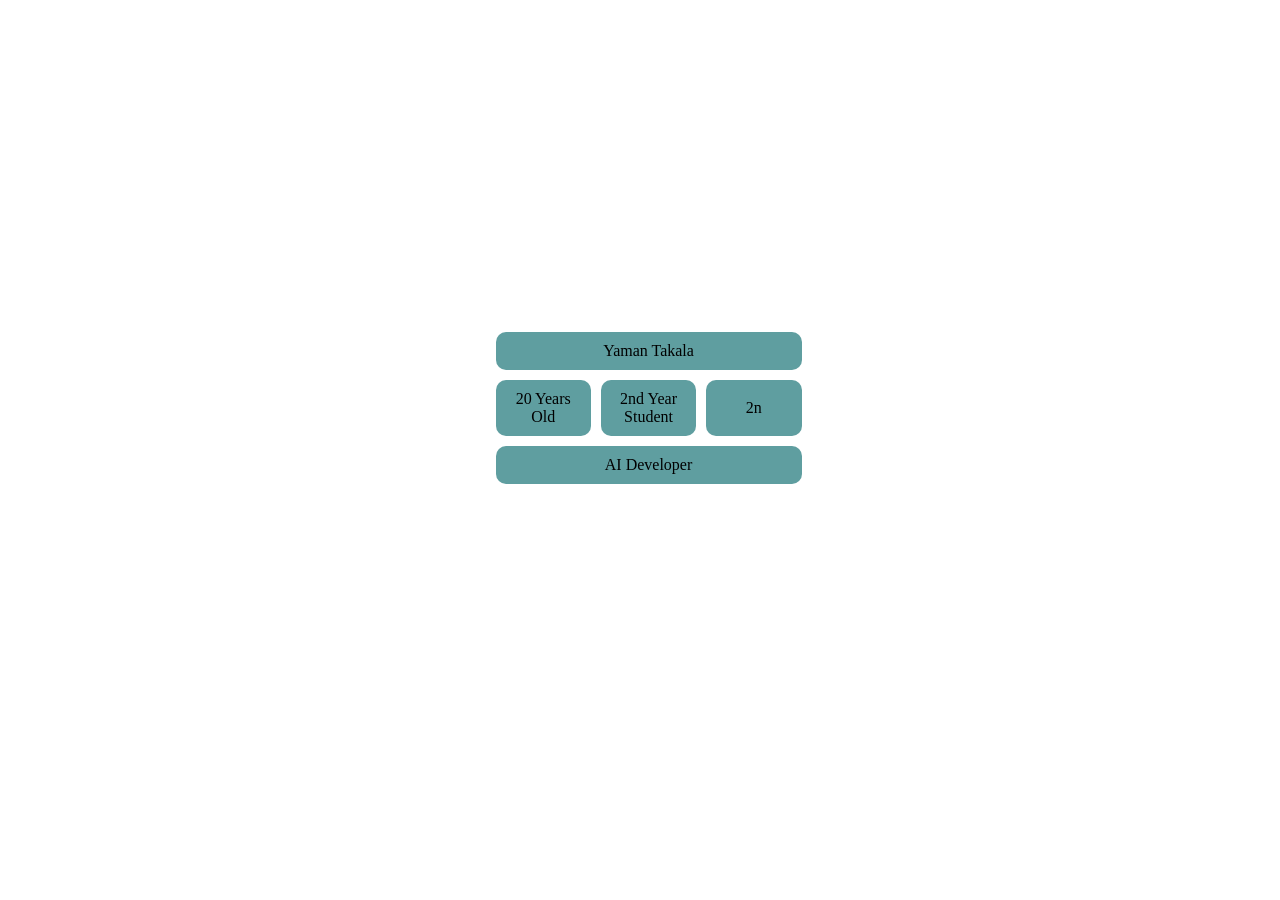
<file: Form.html>
<!doctype html>
<html lang="en">
  <head>
    <meta charset="UTF-8" />
    <meta name="viewport" content="width=device-width, initial-scale=1.0" />
    <title>Document</title>
    <link rel="stylesheet" href="Form.css" />
  </head>
  <body>
    <div class="Blocks">
      <p id="name">Yaman Takala</p>
      <p id="Year">20 Years Old</p>
      <p id="Student">2nd Year Student</p>
      <p id="Studenst">2n
      <p id="AI">AI Developer</p>

    </div>
  </body>
</html>
</file>
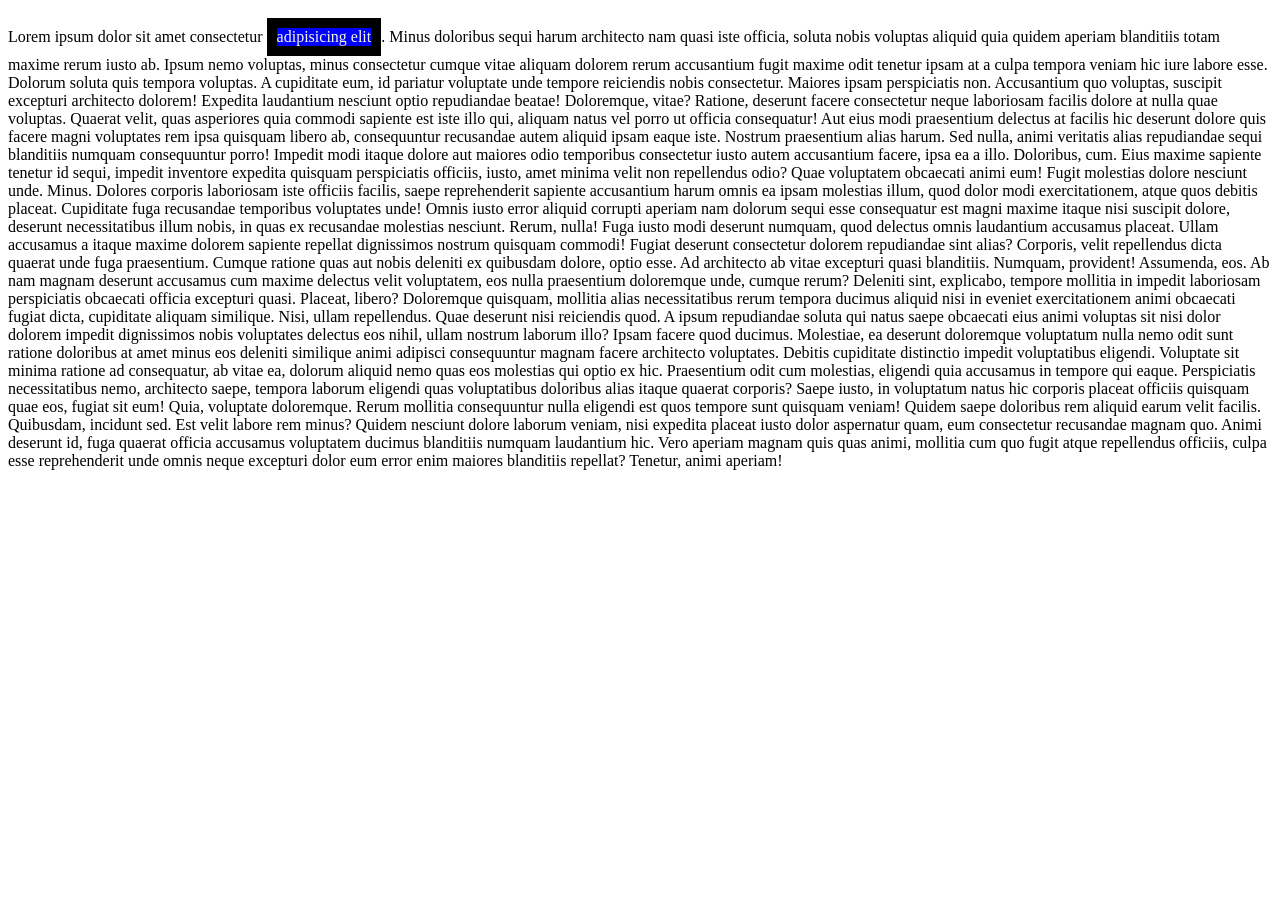
<file: kt.html>
<!DOCTYPE html>
<html lang="en">
<head>
    <meta charset="UTF-8">
    <meta name="viewport" content="width=device-width, initial-scale=1.0">
    <title>Document</title>
</head>
<body>
   <div>
Lorem ipsum dolor sit amet consectetur <span style="color: beige; background-color: blue; border: 10px black solid; margin-top: 10px; display: inline-block ;">adipisicing elit</span>. Minus doloribus sequi harum architecto nam quasi iste officia, soluta nobis voluptas aliquid quia quidem aperiam blanditiis totam maxime rerum iusto ab.
Ipsum nemo voluptas, minus consectetur cumque vitae aliquam dolorem rerum accusantium fugit maxime odit tenetur ipsam at a culpa tempora veniam hic iure labore esse. Dolorum soluta quis tempora voluptas.
A cupiditate eum, id pariatur voluptate unde tempore reiciendis nobis consectetur. Maiores ipsam perspiciatis non. Accusantium quo voluptas, suscipit excepturi architecto dolorem! Expedita laudantium nesciunt optio repudiandae beatae! Doloremque, vitae?
Ratione, deserunt facere consectetur neque laboriosam facilis dolore at nulla quae voluptas. Quaerat velit, quas asperiores quia commodi sapiente est iste illo qui, aliquam natus vel porro ut officia consequatur!
Aut eius modi praesentium delectus at facilis hic deserunt dolore quis facere magni voluptates rem ipsa quisquam libero ab, consequuntur recusandae autem aliquid ipsam eaque iste. Nostrum praesentium alias harum.
Sed nulla, animi veritatis alias repudiandae sequi blanditiis numquam consequuntur porro! Impedit modi itaque dolore aut maiores odio temporibus consectetur iusto autem accusantium facere, ipsa ea a illo. Doloribus, cum.
Eius maxime sapiente tenetur id sequi, impedit inventore expedita quisquam perspiciatis officiis, iusto, amet minima velit non repellendus odio? Quae voluptatem obcaecati animi eum! Fugit molestias dolore nesciunt unde. Minus.
Dolores corporis laboriosam iste officiis facilis, saepe reprehenderit sapiente accusantium harum omnis ea ipsam molestias illum, quod dolor modi exercitationem, atque quos debitis placeat. Cupiditate fuga recusandae temporibus voluptates unde!
Omnis iusto error aliquid corrupti aperiam nam dolorum sequi esse consequatur est magni maxime itaque nisi suscipit dolore, deserunt necessitatibus illum nobis, in quas ex recusandae molestias nesciunt. Rerum, nulla!
Fuga iusto modi deserunt numquam, quod delectus omnis laudantium accusamus placeat. Ullam accusamus a itaque maxime dolorem sapiente repellat dignissimos nostrum quisquam commodi! Fugiat deserunt consectetur dolorem repudiandae sint alias?
Corporis, velit repellendus dicta quaerat unde fuga praesentium. Cumque ratione quas aut nobis deleniti ex quibusdam dolore, optio esse. Ad architecto ab vitae excepturi quasi blanditiis. Numquam, provident! Assumenda, eos.
Ab nam magnam deserunt accusamus cum maxime delectus velit voluptatem, eos nulla praesentium doloremque unde, cumque rerum? Deleniti sint, explicabo, tempore mollitia in impedit laboriosam perspiciatis obcaecati officia excepturi quasi.
Placeat, libero? Doloremque quisquam, mollitia alias necessitatibus rerum tempora ducimus aliquid nisi in eveniet exercitationem animi obcaecati fugiat dicta, cupiditate aliquam similique. Nisi, ullam repellendus. Quae deserunt nisi reiciendis quod.
A ipsum repudiandae soluta qui natus saepe obcaecati eius animi voluptas sit nisi dolor dolorem impedit dignissimos nobis voluptates delectus eos nihil, ullam nostrum laborum illo? Ipsam facere quod ducimus.
Molestiae, ea deserunt doloremque voluptatum nulla nemo odit sunt ratione doloribus at amet minus eos deleniti similique animi adipisci consequuntur magnam facere architecto voluptates. Debitis cupiditate distinctio impedit voluptatibus eligendi.
Voluptate sit minima ratione ad consequatur, ab vitae ea, dolorum aliquid nemo quas eos molestias qui optio ex hic. Praesentium odit cum molestias, eligendi quia accusamus in tempore qui eaque.
Perspiciatis necessitatibus nemo, architecto saepe, tempora laborum eligendi quas voluptatibus doloribus alias itaque quaerat corporis? Saepe iusto, in voluptatum natus hic corporis placeat officiis quisquam quae eos, fugiat sit eum!
Quia, voluptate doloremque. Rerum mollitia consequuntur nulla eligendi est quos tempore sunt quisquam veniam! Quidem saepe doloribus rem aliquid earum velit facilis. Quibusdam, incidunt sed. Est velit labore rem minus?
Quidem nesciunt dolore laborum veniam, nisi expedita placeat iusto dolor aspernatur quam, eum consectetur recusandae magnam quo. Animi deserunt id, fuga quaerat officia accusamus voluptatem ducimus blanditiis numquam laudantium hic.
Vero aperiam magnam quis quas animi, mollitia cum quo fugit atque repellendus officiis, culpa esse reprehenderit unde omnis neque excepturi dolor eum error enim maiores blanditiis repellat? Tenetur, animi aperiam!

   </div> 


</body>
</html>
</file>
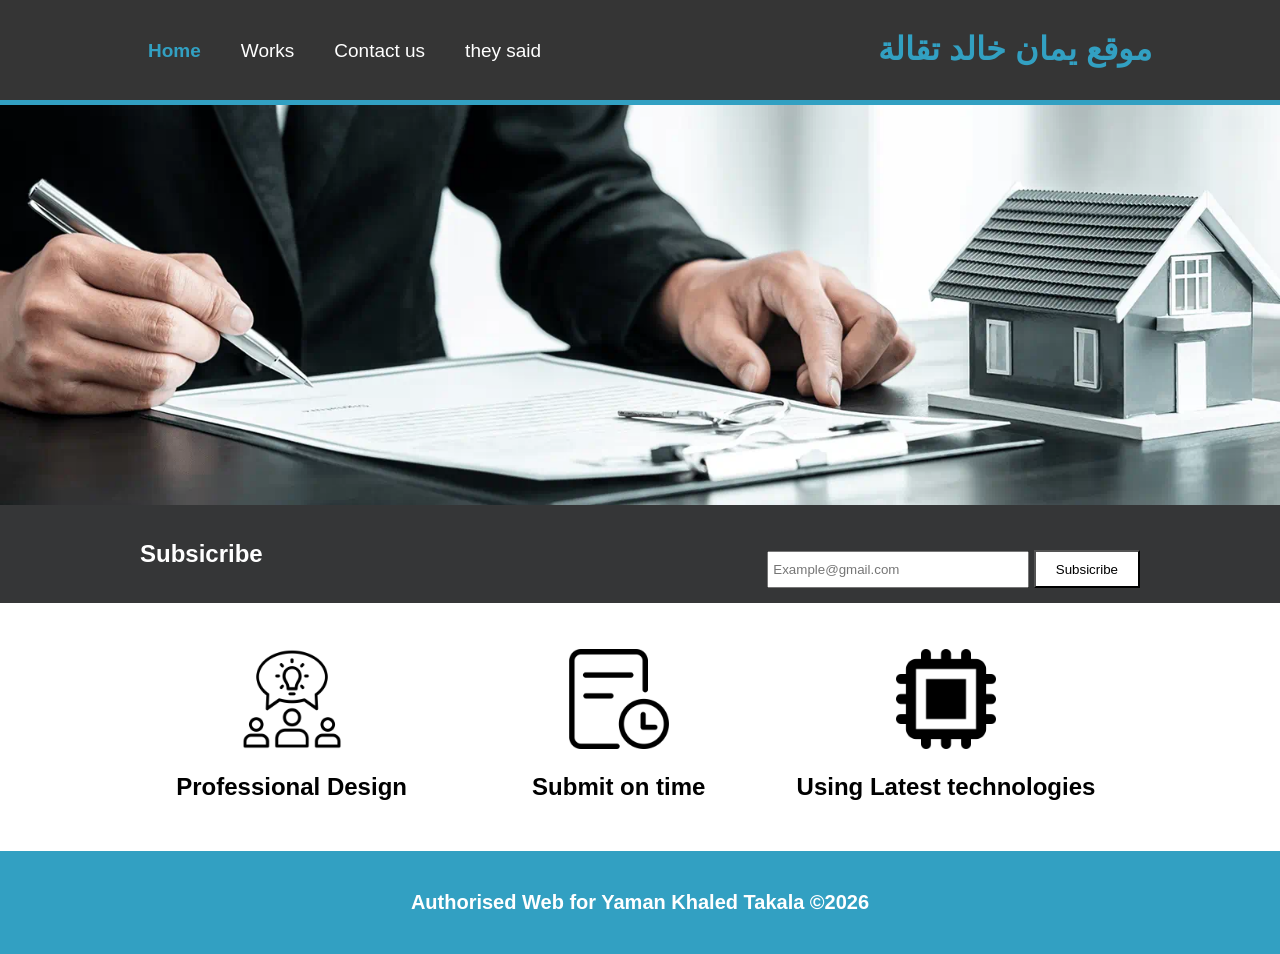
<file: Main.html>
<!doctype html>
<html lang="ar">
  <head>
    <meta charset="UTF-8" />
    <meta name="viewport" content="width=device-width, initial-scale=1.0" />
    <title>موقع شخصي</title>
    <link rel="stylesheet" href="Main.css" />
  </head>
  <body>
    <header>

      <div class="container">
         <div id="brand">
          <h1>موقع يمان خالد تقالة</h1>
        </div>
        <nav>
          <ul>
            <li class="current"><a href="Main.html">Home</a></li>
            <li><a href="#">Works</a></li>
            <li><a href="#">Contact us</a></li>
            <li><a href="#">they said</a></li>
          </ul>
        </nav>
      </div>

    </header>


    <section id="showcase"></section>

    <section id="newsletter">
      <div class="container">
        <h1>Subsicribe</h1>
        <form action="">
          <input type="email" placeholder="Example@gmail.com" />
          <button type="submit" class="button">Subsicribe</button>
        </form>
      </div>
    </section>

    
    <section id="boxes">
      <div class="container">
        <div class="box">
          <p><img src="Images/creative-team.png" alt="" /></p>
          <h2>Professional Design</h2>
        </div>
        <div class="box">
          <p><img src="Images/time.png" alt="" /></p>
          <h2>Submit on time</h2>
        </div>
        <div class="box">
          <p><img src="Images/cpu.png" alt="" /></p>
          <h2>Using Latest technologies</h2>
        </div>
      </div>
    </section>
  </body>
  <footer>
    <p>Authorised Web for Yaman Khaled Takala &copy;2026</p>
  </footer>
</html>
</file>
<file: Form.css>
.Blocks p {
  padding: 10px;
  background: cadetblue;
  border-radius: 10px;
  text-align: center;
  align-content: center;
  margin: 0px;
  
}
.Blocks {

  display: grid;
  /* grid-template-columns: repeat(3, 100px);
  grid-template-rows: repeat(3, 100px); */
  grid-gap: 10px 10px;
  /* justify-content: center;
  align-content: center; */
  grid-template-areas: "name name name" "Year Student ." "AI AI AI";  
  grid-template-columns: 33% 33% 33%;
}

#name {
    grid-area: name;
}
#Year {
    grid-area: Year;
}
#Student {
    grid-area: Student;
}
#AI {
    grid-area: AI;
}

body{

   min-height: 800px;
   display: flex ;
    justify-content: center;
    align-items: center;
}
</file>
<file: Main.css>
body {
  font-family: sans-serif;
  padding: 0;
  margin: 0;
  background-color: white;
  /* direction: rtl; */
}
.container {
  width: 80%;
  margin: auto;
  overflow: hidden;
}

ul {
  margin: 0;
  padding: 0;
}

header {
  background-color: #353535;
  color: white;
  padding-top: 30px;
  min-height: 70px;
  border-bottom: #32a0c2 5px solid;
}

header a {
  color: white;
  text-decoration: none;
  font-size: 19px;
}

header li {
  float: left;
  display: inline;
  padding: 0px 20px;
}
header .current a {
  color: #32a0c2;
  font-weight: bold;
}
header nav {
  float: left;
  margin-top: 10px;
}
header #brand {
  float: right;
}

header #brand h1 {
  margin: 0;
  color: #32a0c2;
}
header a:hover {
  color: #cccccc;
  font-weight: bold;
}
#showcase {
  min-height: 400px;
  background: url("Images/EOI\ Expression\ of\ Interest\ in\ Real\ Estate\ \ A\ Comprehensive\ Guide.webp")
    no-repeat center;
  background-size: cover;
}

#newsletter {
  padding: 15px;
  color: white;
  background: #353637;
}

#newsletter form {
  margin-top: 30px;
  float: right;
}
#newsletter h1 {
  float: left;
}

#newsletter input[type="email"] {
  padding: 4px;
  height: 25px;
  width: 250px;
}

.button {
  height: 38px;
  background: white;
  padding-left: 20px;
  padding-right: 20px;
  color: black;
}

#boxes {
  margin-top: 20px;
}
#boxes .box {
  float: left;
  text-align: center;
  width: 30%;
  padding: 10px;
}

#boxes .box img {
  width: 100px;
}

footer {
  padding: 20px;
  margin-top: 20px;
  color: white;
  background-color: #32a0c2;
  text-align: center;
  font-weight: bold;
  font-size: 20px;
}

@media(max-width:768px)
{
    header #brand,
    header nav,
    header nav li,
    #newsletter h1,
    #newsletter form,
    #boxes .box{
        float: none;
        text-align: center;
        width: 100%;
    }
    header{
        padding-bottom: 20px;
    }
    #newsletter .button{
        display:block;
        width: 100%;
    }
    #newsletter form input[type="email"]
    {
        width: 100%;
        margin-bottom: 5px;
        
    }
}
</file>
